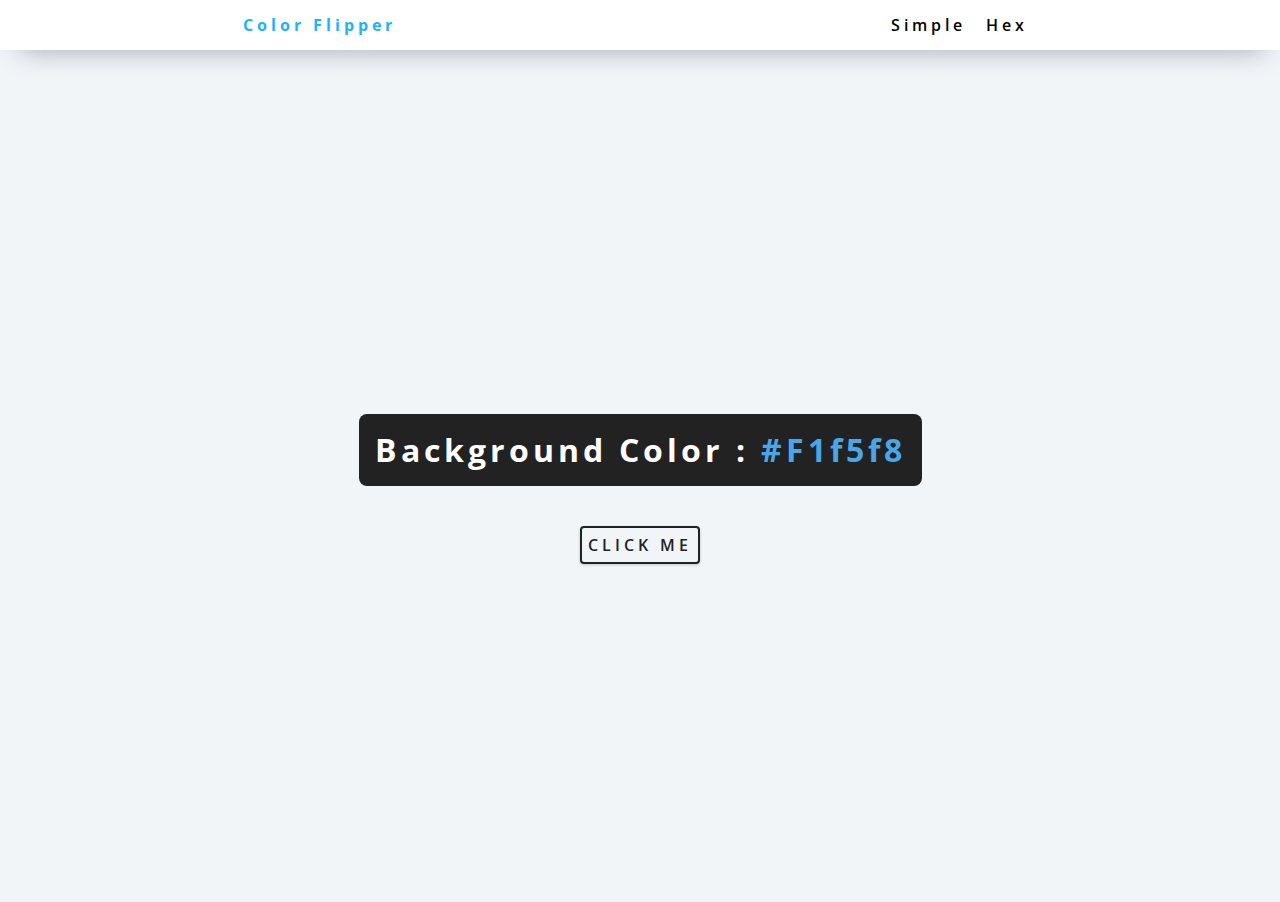
<file: #1 Color Flipper/index.html>
<!DOCTYPE html>
<html lang="en">
  <head>
    <meta charset="UTF-8" />
    <meta http-equiv="X-UA-Compatible" content="IE=edge" />
    <meta name="viewport" content="width=device-width, initial-scale=1.0" />
    <link rel="stylesheet" href="style.css" />

    <title id="title">Color Filipper || Simple</title>
  </head>
  <body>
    <nav>
      <div class="navbar_container">
        <h4>Color Flipper</h4>
        <ul class="navbar_container_mode">
          <li><a href="index.html">Simple</a></li>
          <li><a href="hex.html">Hex</a></li>
        </ul>
      </div>
    </nav>
    <main>
      <div class="content">
        <h2>
          background color : <span class="color" id="color">#F1f5f8</span>
        </h2>
        <button id="color_change">Click Me</button>
      </div>
    </main>
    <script src="index.js"></script>
  </body>
</html>
</file>
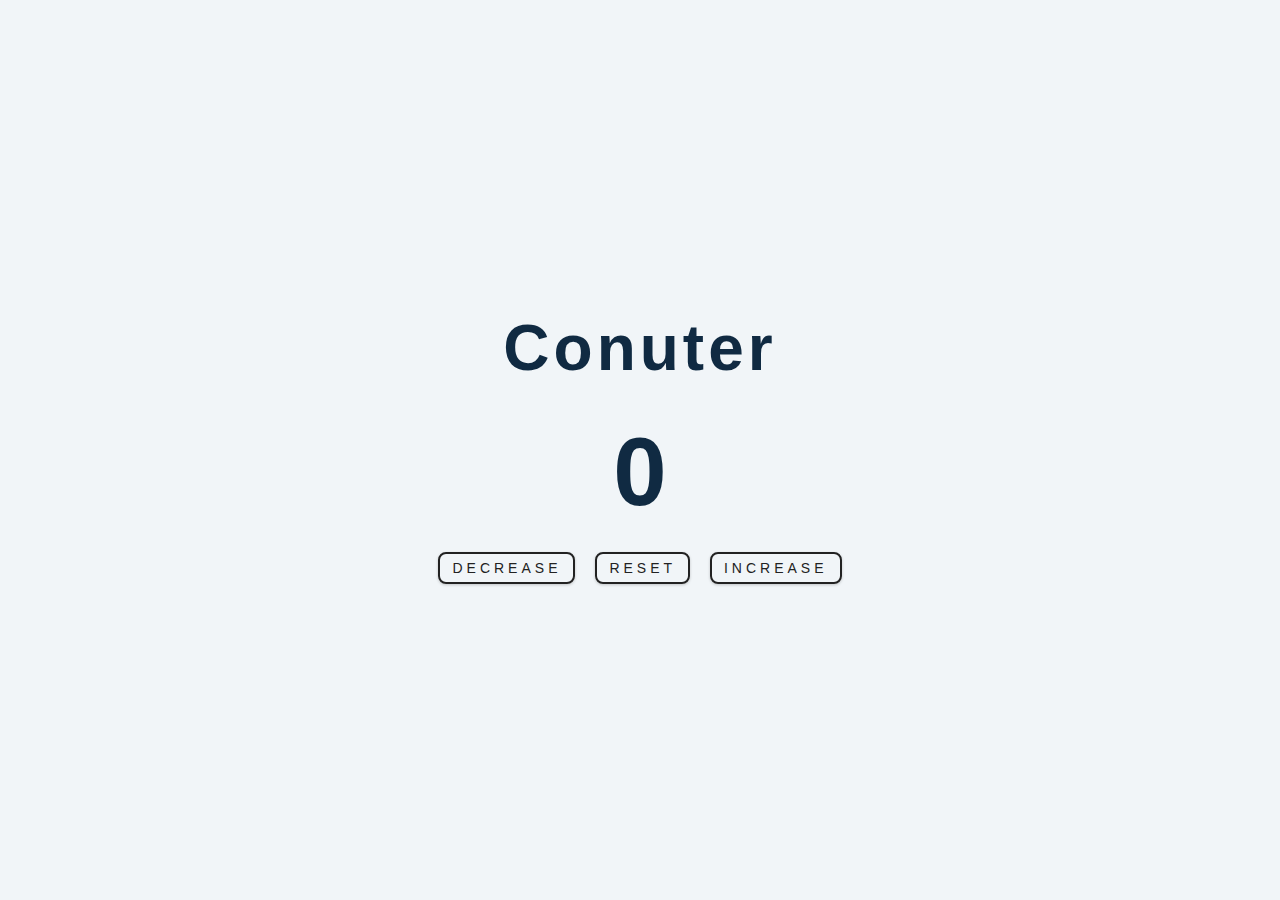
<file: #2 Counter/index.html>
<!DOCTYPE html>
<html lang="en">
  <head>
    <meta charset="UTF-8" />
    <meta http-equiv="X-UA-Compatible" content="IE=edge" />
    <meta name="viewport" content="width=device-width, initial-scale=1.0" />
    <link rel="stylesheet" href="style.css" />
    <title>Counter</title>
  </head>
  <body>
    <main>
      <div class="container">
        <h1>Conuter</h1>
        <span id="value">0</span>
        <div class="button_container">
          <button class="btn decrease">decrease</button>
          <button class="btn reset">reset</button>
          <button class="btn increase">increase</button>
        </div>
      </div>
    </main>
    <script src="app.js"></script>
  </body>
</html>
</file>
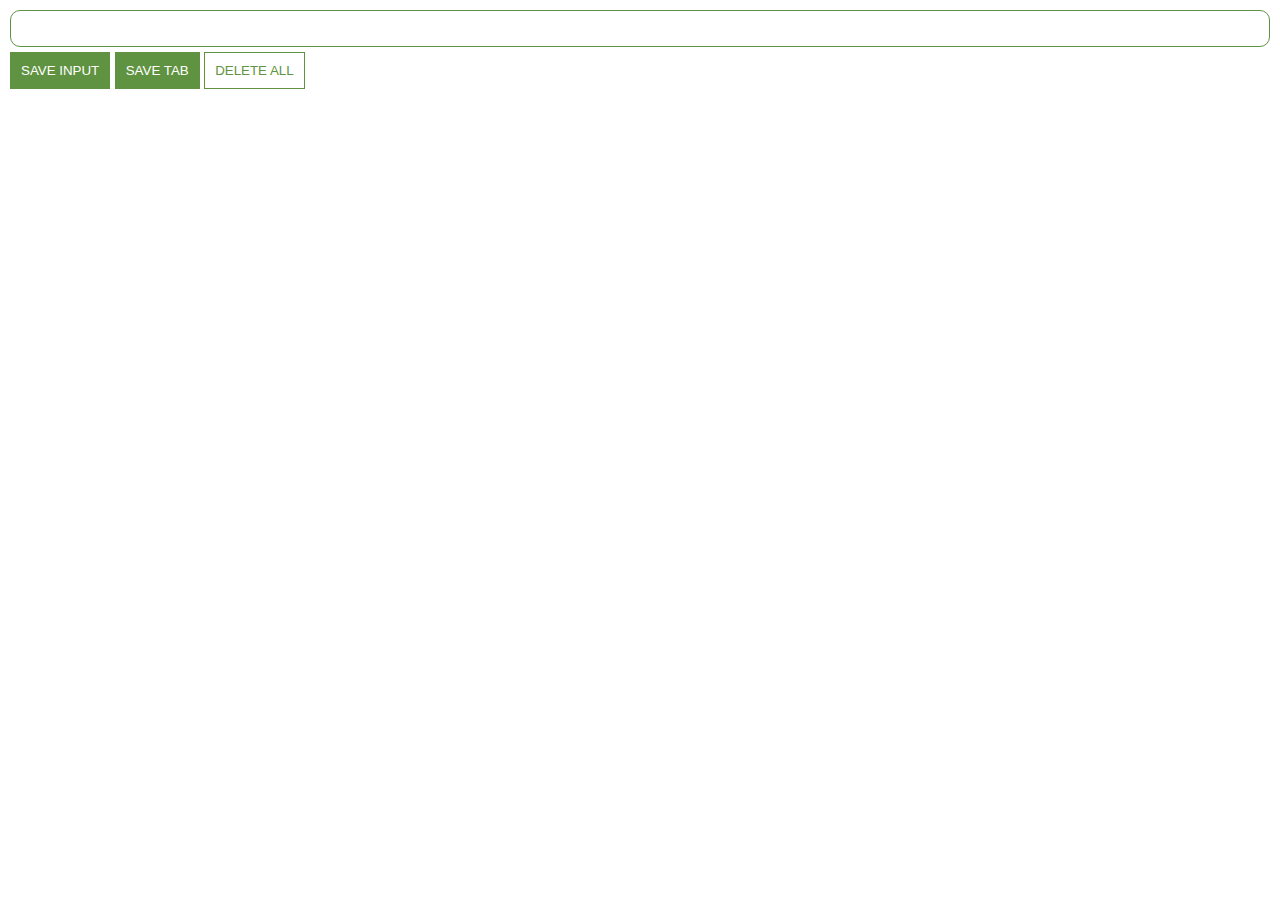
<file: chromeExtension/index.html>
<!DOCTYPE html>
<html lang="en">
  <head>
    <meta charset="UTF-8" />
    <meta http-equiv="X-UA-Compatible" content="IE=edge" />
    <meta name="viewport" content="width=device-width, initial-scale=1.0" />
    <link rel="stylesheet" href="style.css" />
    <title>Document</title>
  </head>
  <body>
    <input type="text" id="input-el" />
    <button id="input-btn">SAVE INPUT</button>
    <button id="save-btn">SAVE TAB</button>
    <button id="delete-btn">DELETE ALL</button>
    <ul id="u-list"></ul>
    <script src="index.js"></script>
  </body>
</html>
</file>
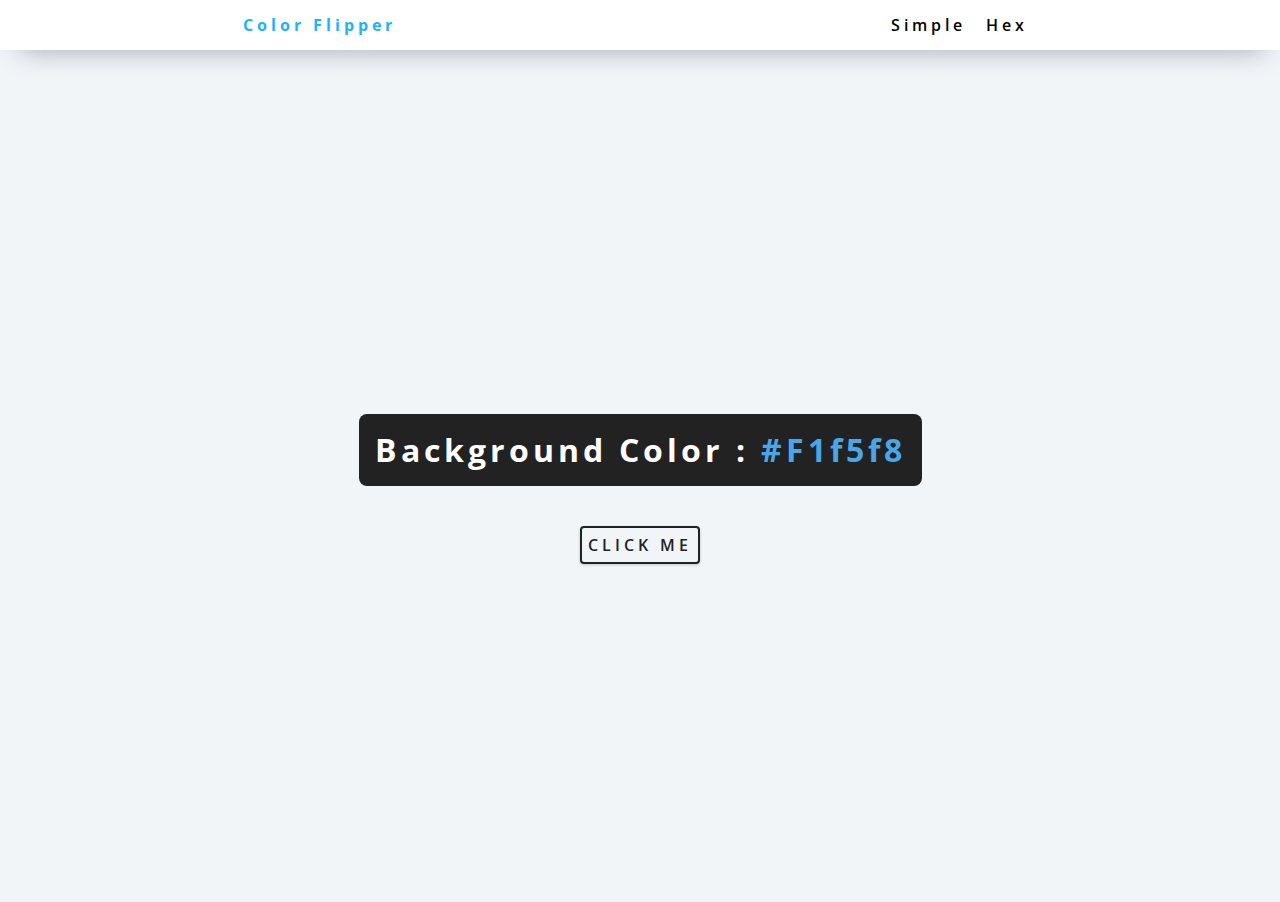
<file: #1 Color Flipper/hex.html>
<!DOCTYPE html>
<html lang="en">
  <head>
    <meta charset="UTF-8" />
    <meta http-equiv="X-UA-Compatible" content="IE=edge" />
    <meta name="viewport" content="width=device-width, initial-scale=1.0" />
    <link rel="stylesheet" href="style.css" />

    <title id="title">Color Filipper || Hex</title>
  </head>
  <body>
    <nav>
      <div class="navbar_container">
        <h4>Color Flipper</h4>
        <ul class="navbar_container_mode">
          <li><a href="index.html">Simple</a></li>
          <li><a href="hex.html">Hex</a></li>
        </ul>
      </div>
    </nav>
    <main>
      <div class="content">
        <h2>
          background color : <span class="color" id="color">#F1f5f8</span>
        </h2>
        <button id="color_change">Click Me</button>
      </div>
    </main>
    <script src="indexHex.js"></script>
  </body>
</html>
</file>
<file: #1 Color Flipper/style.css>
@import url('https://fonts.googleapis.com/css2?family=Open+Sans:wght@400;500;600&display=swap');

* {
    margin: 0;
    padding: 0;
    box-sizing: border-box;
}

body {
    background-color: #F1f5f8;
    font-family: "Open Sans", sans-serif;
    font-weight: 600;
}

.navbar_container {
    display: flex;
    justify-content: space-around;
    align-items: center;
    width: 100%;
    height: 50px;
    background: #fff;
    -webkit-box-shadow: 2px 14px 28px -19px rgba(66, 68, 90, 0.86);
    -moz-box-shadow: 2px 14px 28px -19px rgba(66, 68, 90, 0.86);
    box-shadow: 2px 14px 28px -19px rgba(66, 68, 90, 0.86);  
}

.navbar_container_mode{
    display: flex;
    justify-content: space-between;
}

.navbar_container_mode li {
    padding: 5px;
    list-style-type: none;
}

.navbar_container_mode a {
    text-decoration: none;
    letter-spacing: 0.25rem;
    color: black;
    margin: 5px;
}

.navbar_container_mode a:hover {
    color: #19b4fe;
}
.navbar_container h4 {
    color: #19b4fe;
    letter-spacing: 0.25rem
}
main {
    min-height: calc(100vh - 3rem);
    display: grid;
    place-items: center;
}
.content {
    text-align: center;   
}

.content h2 {
    background: #222;
    color: white;
    padding: 1rem;
    border-radius: 0.5rem;
    margin-bottom: 2.5rem;
}

h2 {
    font-family: "Open Sans", sans-serif;
    display: block;
    font-size: 1.5em;
    margin-block-start: 0.83em;
    margin-block-end: 0.83em;
    margin-inline-start: 0px;
    margin-inline-end: 0px;
    font-weight: bold;
    letter-spacing: 0.25rem;
    text-transform: capitalize;
    line-height: 1.25;
    margin-bottom: 0.75rem;
    font-size: 2rem;
}

#color_change {
    font-family: "Open Sans", sans-serif;
    text-transform: uppercase;
    background: transparent;
    color: #222;
    padding: 0.375rem;
    letter-spacing: 0.25rem;
    display: inline-block;
    font-weight: 600;
    transition: all 0.3s linear;
    font-size: 1rem;
    border: 2px solid #222;;
    cursor: pointer;
    box-shadow: 0 1px 3px rgb(0 0 0 / 20%);
    border-radius: 0.25rem;
}

.color {
    color: hsl(205deg 78% 60%);
}

#color_change:hover {
    background: #222;
    color: #fff;
}
</file>
<file: #2 Counter/style.css>
* {
    margin: 0;
    padding: 0;
    box-sizing: border-box;
}

body {
    background:hsl(210, 36%, 96%);
    font-family: "Open Sans", sans-serif;
    color: hsl(209, 61%, 16%);;
    line-height: 1.5;
    font-size: 0.875rem;
}

main {
    height: 100vh;
    display: grid;
    place-items: center;
}

.container {
    text-align: center;
}

.container h1 {
    display: block;   
    letter-spacing: 0.25rem;
    text-transform: capitalize;
    line-height: 1.25;
    margin-bottom: 0.75rem;
    font-family: "Roboto", sans-serif;
    font-size: 64px;
}

#value {
    font-size: 6rem;
    font-weight: bold;
    font-family: "Open Sans", sans-serif;
}

.btn {
    text-transform: uppercase;
    background: transparent;
    color: #222;
    padding: 0.375rem 0.75rem;
    letter-spacing: 0.25rem;
    display: inline-block;
    transition: all 0.3s linear;
    font-size: 0.875rem;
    border: 2px solid #222;
    cursor: pointer;
    box-shadow: 0 1px 3px rgb(0 0 0 / 20%);
    border-radius: 0.5rem;
    margin: 0.5rem;
}

.btn:hover {
    color: hsl(210, 36%, 96%);
    background: #222;
}
</file>
<file: chromeExtension/style.css>
body {
    margin: 0;
    padding: 10px;
    font-family: Arial, Helvetica, sans-serif;
    min-width: 400px;
}


input {
    margin-bottom: 5px;
    width: 100%;
    border: 1px solid #5f9341;
    border-radius: 10px;
    padding: 10px;
    box-sizing: border-box;
}

button {
    background-color: #5f9341;
    border: 1px solid #5f9341;
    padding: 10px;
    color: #fff;
    cursor: pointer;
    transition: all 0.7s ease;

}
#delete-btn {
    color:#5f9341;
    background-color: #fff;
    border: 1px solid #5f9341;
    cursor: pointer;

}
button:hover {
    border-radius: 10px;
    transition: all 0.5s ease;
}

/* Style the list */

ul {
    margin-top: 20px;
    list-style-type: none;
    padding: 0;
}

li {
    margin-top: 5px;
}

a {
    color: #5f9341;
    cursor: pointer;
}
</file>
